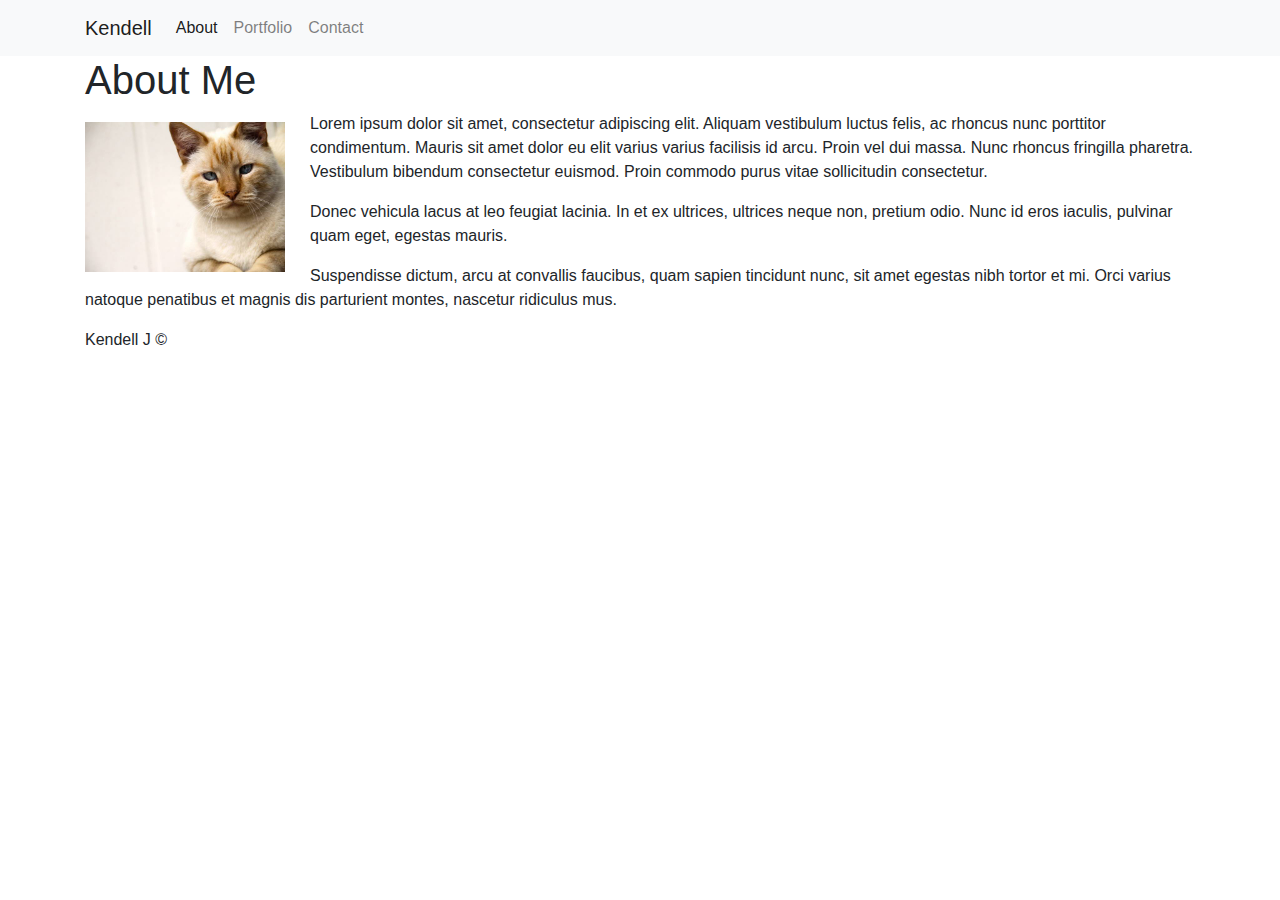
<file: index.html>
<!doctype html>
<html lang="en-us">

<head>
  <meta charset="UTF-8">
  <title>About | Your Name</title>
  <link rel="stylesheet" type="text/css" href="assets/css/style2.css">
  <link rel="stylesheet" href="https://stackpath.bootstrapcdn.com/bootstrap/4.3.1/css/bootstrap.min.css" integrity="sha384-ggOyR0iXCbMQv3Xipma34MD+dH/1fQ784/j6cY/iJTQUOhcWr7x9JvoRxT2MZw1T" crossorigin="anonymous">
</head>

<body>
    <nav class="navbar navbar-expand-lg navbar-light bg-light">
      <div class="container">
          <a class="navbar-brand" href="#">Kendell</a>
          <button class="navbar-toggler" type="button" data-toggle="collapse" data-target="#navbarNav" aria-controls="navbarNav" aria-expanded="false" aria-label="Toggle navigation">
            <span class="navbar-toggler-icon"></span>
          </button>
          <div class="collapse navbar-collapse" id="navbarNav">
            <ul class="navbar-nav">
              <li class="nav-item active">
                <a class="nav-link" href="#">About <span class="sr-only">(current)</span></a>
              </li>
              <li class="nav-item">
                <a class="nav-link" href="#">Portfolio</a>
              </li>
              <li class="nav-item">
                <a class="nav-link" href="#">Contact</a>
              </li>

            </ul>
          </div>
        </div>
      </nav>





  <!-- --------------------------------------------------------------------------------------------------------- -->



  <div id="main-container" class="container">
    <section class="main-section">
      <h1>About Me</h1>

      <img src="assets/images/cat.jpg" class="float-left" id="pic" alt="Your Name">

      <p>Lorem ipsum dolor sit amet, consectetur adipiscing elit. Aliquam vestibulum luctus felis, ac rhoncus nunc porttitor condimentum. Mauris sit amet dolor eu elit varius varius facilisis id arcu. Proin vel dui massa. Nunc rhoncus fringilla pharetra. Vestibulum bibendum consectetur euismod. Proin commodo purus vitae sollicitudin consectetur.</p>

      <p>Donec vehicula lacus at leo feugiat lacinia. In et ex ultrices, ultrices neque non, pretium odio. Nunc id eros iaculis, pulvinar quam eget, egestas mauris.</p>

      <p>Suspendisse dictum, arcu at convallis faucibus, quam sapien tincidunt nunc, sit amet egestas nibh tortor et mi. Orci varius natoque penatibus et magnis dis parturient montes, nascetur ridiculus mus.</p>

    </section>

  </div>

  <footer>
    <div class="container">
      Kendell J &copy; 
    </div>
  </footer>
  <script src="https://code.jquery.com/jquery-3.3.1.slim.min.js" integrity="sha384-q8i/X+965DzO0rT7abK41JStQIAqVgRVzpbzo5smXKp4YfRvH+8abtTE1Pi6jizo" crossorigin="anonymous"></script>
<script src="https://cdnjs.cloudflare.com/ajax/libs/popper.js/1.14.7/umd/popper.min.js" integrity="sha384-UO2eT0CpHqdSJQ6hJty5KVphtPhzWj9WO1clHTMGa3JDZwrnQq4sF86dIHNDz0W1" crossorigin="anonymous"></script>
<script src="https://stackpath.bootstrapcdn.com/bootstrap/4.3.1/js/bootstrap.min.js" integrity="sha384-JjSmVgyd0p3pXB1rRibZUAYoIIy6OrQ6VrjIEaFf/nJGzIxFDsf4x0xIM+B07jRM" crossorigin="anonymous"></script>
</body>

</html>
</file>
<file: assets/css/style2.css>
#pic {
  float: left;
  width: 200px;
  height: auto;
  margin-top: 10px;
  margin-right: 25px;
}
</file>
